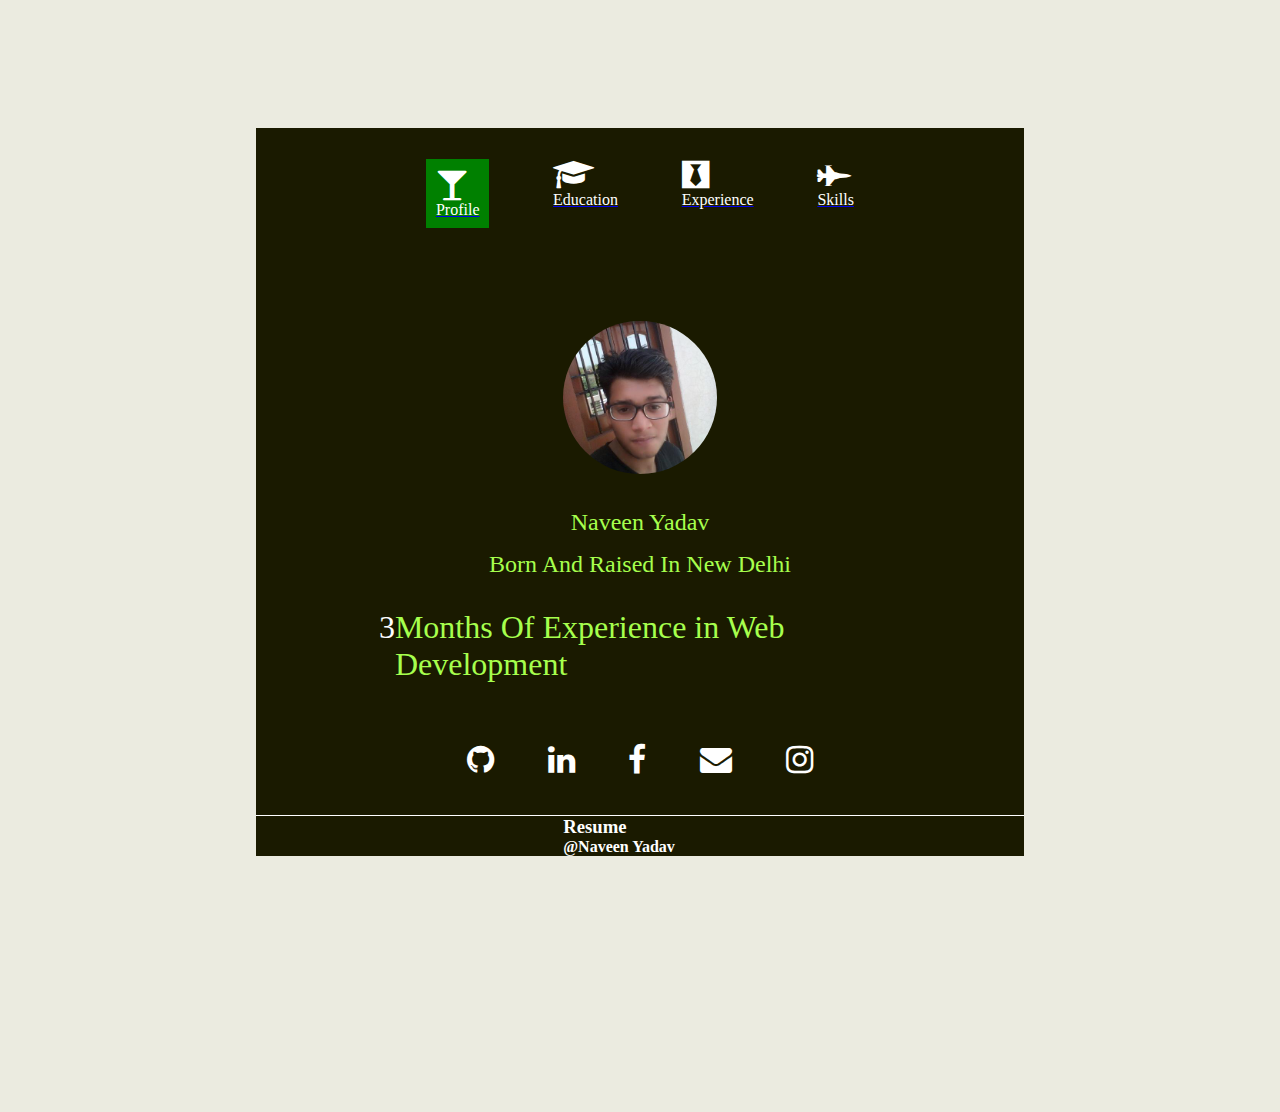
<file: index.html>
<!DOCTYPE html>
<html>
<head>
	<title></title>
	<link rel="stylesheet" type="text/css" href="index.css">
	<link rel="stylesheet" href="https://cdnjs.cloudflare.com/ajax/libs/font-awesome/4.7.0/css/font-awesome.min.css">
</head>
<body>

<main>
	<header>
	<div class="profile">
        <a href="index.html"><i class="fa fa-glass fa-2x" aria-hidden="true"></i>
		<div class="ye">Profile</div></a>
	</div>
	<div class="Education">
	<a href="Education.html"><i class="fa fa-graduation-cap fa-2x" aria-hidden="true"></i>
    <div class="ye">Education</div></a>
	</div>
	<div class="Experience">
	<a href="experience.html"><i class="fa fa-black-tie fa-2x" aria-hidden="true"></i>
		<div class="ye">Experience</div></a>
	</div>
	<div class="Skills">
	<a href="skills.html"><i class="fa fa-fighter-jet fa-2x" aria-hidden="true"></i>
	<div class="ye">Skills</div></a>
	</div>
</header>
<div class="image"><img src="me.jpg"></div>
<div class="name">Naveen Yadav</div>
<div class="born">Born And Raised In New Delhi</div>

<div class="experience">
	<div class="count">3</div>
	<div class="num">Months Of Experience in Web Development</div>
</div>
<div class="social">
<a href="https://github.com/ny826"><i class="fa fa-github fa-2x" aria-hidden="true"></i></a>
<a href="https://www.linkedin.com/in/naveen-yadav-309618118/"><i class="fa fa-linkedin fa-2x" aria-hidden="true"></i></a>
<a href="https://www.facebook.com/ny826"><i class="fa fa-facebook fa-2x" aria-hidden="true"></i></a>
<a href="https://www.linkedin.com/in/naveen-yadav-309618118/"><i class="fa fa-envelope fa-2x" aria-hidden="true"></i></a>
<a href="https://www.instagram.com/n_vi_n/?hl=en"><i class="fa fa-instagram fa-2x" aria-hidden="true"></i></a>
</div>
<footer>
	<h3>Resume</h3>
	<h4>@Naveen Yadav</h4>
</footer>
</main>

</body>
</html>
</file>
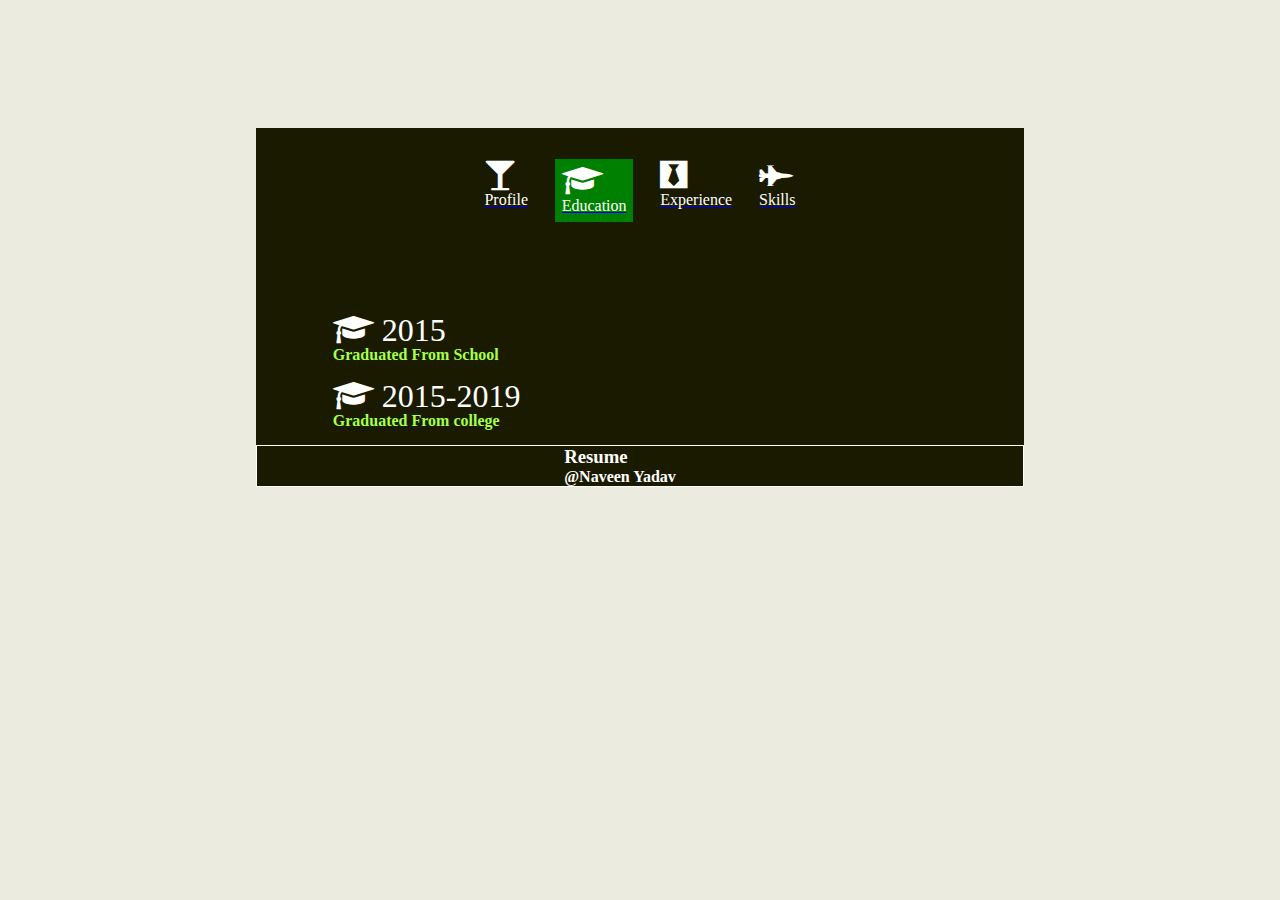
<file: Education.html>
<!DOCTYPE html>
<html>
<head>
	<title></title>
	<link rel="stylesheet" href="https://cdnjs.cloudflare.com/ajax/libs/font-awesome/4.7.0/css/font-awesome.min.css">
	<link rel="stylesheet" type="text/css" href="education.css">
</head>
<body>
<main>
	<header>
	<div class="profile">
        <a href="index.html"><i class="fa fa-glass fa-2x" aria-hidden="true"></i>
		<div class="ye">Profile</div></a>
	</div>
	<div class="Education">
	<a href="Education.html"><i class="fa fa-graduation-cap fa-2x" aria-hidden="true"></i>
    <div class="ye">Education</div></a>
	</div>
	<div class="Experience">
	<a href="experience.html"><i class="fa fa-black-tie fa-2x" aria-hidden="true"></i>
		<div class="ye">Experience</div></a>
	</div>
	<div class="Skills">
	<a href="skills.html"><i class="fa fa-fighter-jet fa-2x" aria-hidden="true"></i>
	<div class="ye">Skills</div></a>
	</div>
</header>
<div class="school">
<i class="fa fa-graduation-cap fa-2x" aria-hidden="true"> 2015
</i>
<h4>Graduated From School</h4>
</div>
<div class="college"> 
<i class="fa fa-graduation-cap fa-2x" aria-hidden="true"> 2015-2019
</i>
<h4>Graduated From college</h4>
</div>
<footer>
	<h3>Resume</h3>
	<h4>@Naveen Yadav</h4>
</footer>
</main>
</body>
</html>
</file>
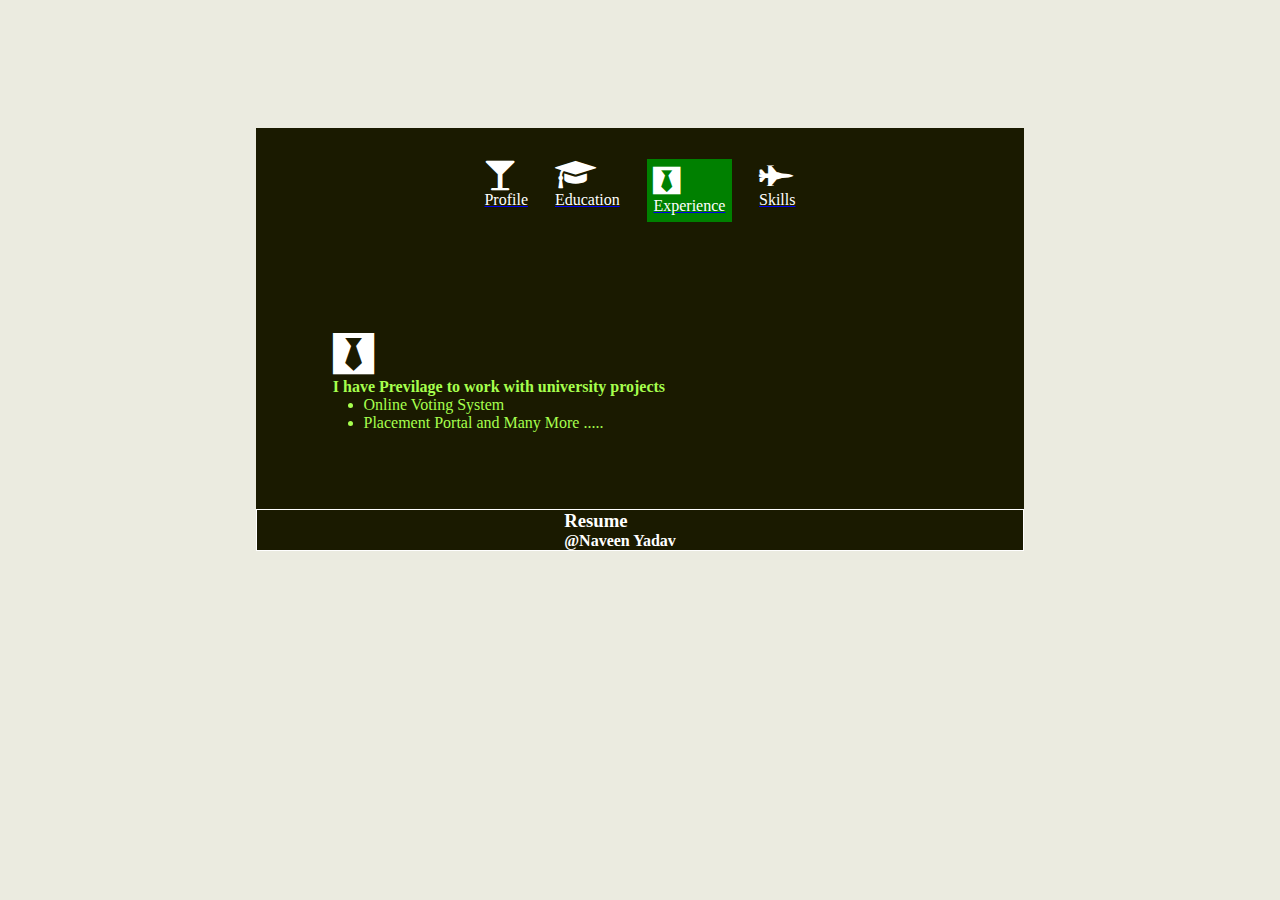
<file: experience.html>
<!DOCTYPE html>
<html>
<head>
	<title></title>
	<link rel="stylesheet" type="text/css" href="experience.css">
	<link rel="stylesheet" href="https://cdnjs.cloudflare.com/ajax/libs/font-awesome/4.7.0/css/font-awesome.min.css">
</head>
<body>

<main>
	<header>
	<div class="profile">
        <a href="index.html"><i class="fa fa-glass fa-2x" aria-hidden="true"></i>
		<div class="ye">Profile</div></a>
	</div>
	<div class="Education">
	<a href="Education.html"><i class="fa fa-graduation-cap fa-2x" aria-hidden="true"></i>
    <div class="ye">Education</div></a>
	</div>
	<div class="Experience">
	<a href="experience.html"><i class="fa fa-black-tie fa-2x" aria-hidden="true"></i>
		<div class="ye">Experience</div></a>
	</div>
	<div class="Skills">
	<a href="skills.html"><i class="fa fa-fighter-jet fa-2x" aria-hidden="true"></i>
	<div class="ye">Skills</div></a>
	</div>
</header>
<div class="experience">
    <i class="fa fa-black-tie fa-3x" aria-hidden="true"></i>
	<h4>I have Previlage to work with university projects</h4>
	<ul>
		<li>Online Voting System</li>
		<li>Placement Portal and Many More .....</li>
	</ul>
</div>

<footer>
	<h3>Resume</h3>
	<h4>@Naveen Yadav</h4>
</footer>
</main>

</body>
</html>
</file>
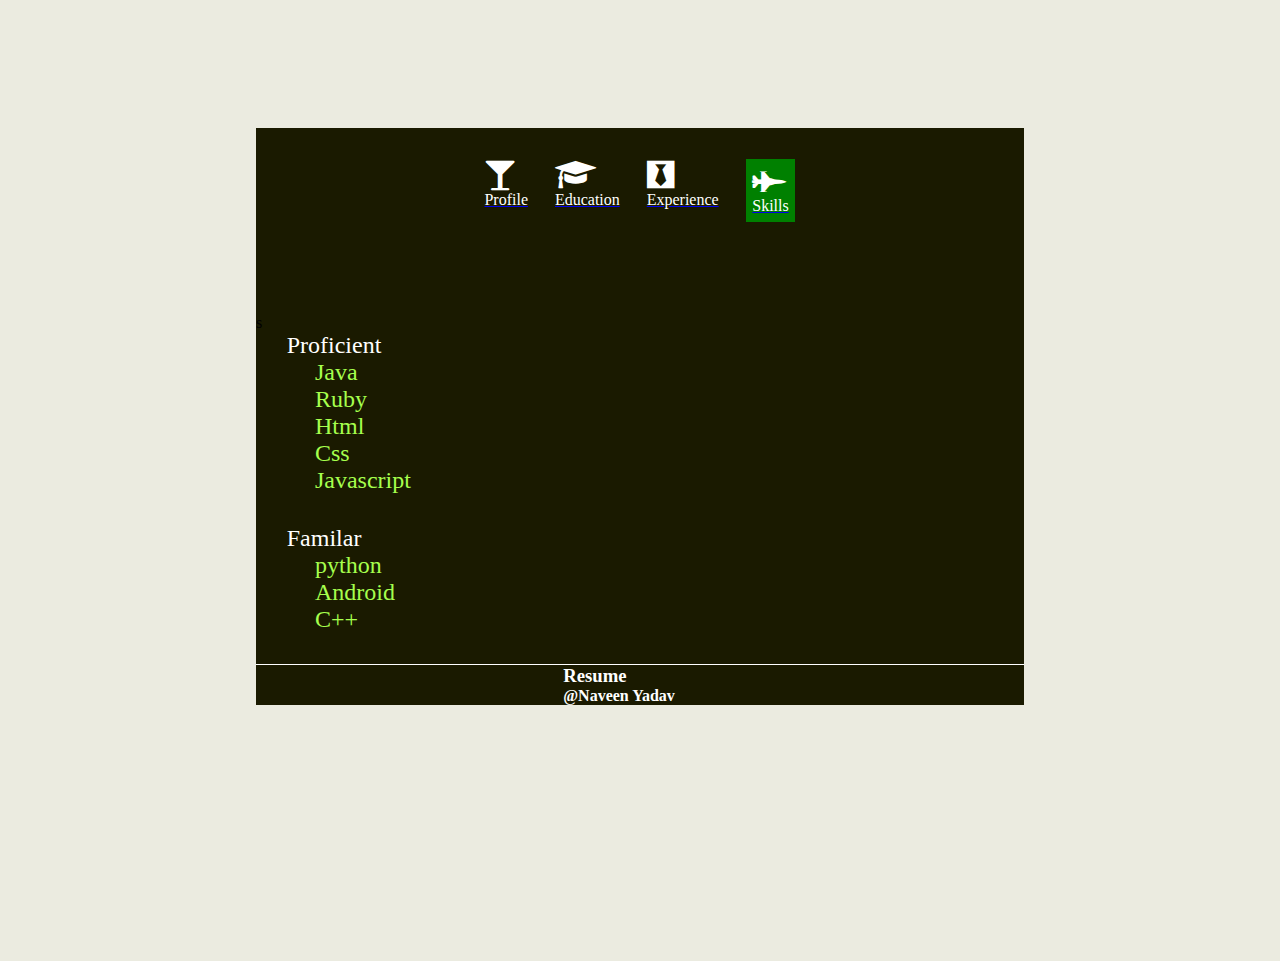
<file: skills.html>
<!DOCTYPE html>
<html>
<head>
	<title></title>
	<link rel="stylesheet" href="https://cdnjs.cloudflare.com/ajax/libs/font-awesome/4.7.0/css/font-awesome.min.css">
	<link rel="stylesheet" type="text/css" href="skills.css">
</head>
<body>
<main>
	<header>
	<div class="profile">
        <a href="index.html"><i class="fa fa-glass fa-2x" aria-hidden="true"></i>
		<div class="ye">Profile</div></a>
	</div>
	<div class="Education">
	<a href="Education.html"><i class="fa fa-graduation-cap fa-2x" aria-hidden="true"></i>
    <div class="ye">Education</div></a>
	</div>
	<div class="Experience">
	<a href="experience.html"><i class="fa fa-black-tie fa-2x" aria-hidden="true"></i>
		<div class="ye">Experience</div></a>
	</div>
	<div class="Skills">
	<a href="skills.html"><i class="fa fa-fighter-jet fa-2x" aria-hidden="true"></i>
	<div class="ye">Skills</div></a>
	</div>
</header>s
<div class="userdetails">Proficient
<ul>
	<li>Java</li>
	<li>Ruby</li>
	<li>Html</li>
	<li>Css</li>
	<li>Javascript</li>
</ul>

</div>
<div class="userdetails">Familar
<ul>
	<li>python</li>
	<li>Android</li>
	<li>C++</li>
</ul>
</div>

<footer>
	<h3>Resume</h3>
	<h4>@Naveen Yadav</h4>
</footer>
</main>
</body>
</html>
</file>
<file: index.css>
*{
margin: 0px;
padding:0px;
}

body{
	background-color:  #ebebe0;
}

main{
	margin: 10% 20% 20% 20%;
	width: 60%;
	background-color: #1a1a00;
}

main > header{
	margin: 8%;
	margin-top: 0%;
	height: 20%;
	padding-top: 4%;
    padding-bottom: 4%;
	padding-left: 10%;
	padding-right: 10%;
	display: flex;
	justify-content: space-around;
	box-sizing: border-box;
}

main > footer{
	border-top: 1px solid white;
	display: flex-column;
	align-items: center;
	justify-content: space-around;
	height: 16%;
	padding-left: 40%;
	padding-right: 40%;
	color: white;
}
img{
	border-radius: 50%;
	height: 20%;
	width:20%;
}
main > div.image{
	text-align: center;
}

.name{
	margin-top:4%; 
text-align: center;
font-size: 24px;
color: #a6ff4d
;
}

.born{
margin-top:2%; 
text-align: center;
font-size: 24px;
color:  #a6ff4d
;

}

.social{
	margin-top: 4%;
	margin-bottom: 1%;
	margin-left: 20%; 
	margin-right:20%;
	height: 20%;
	padding: 4%;
	display: flex;
	justify-content: space-around;
	box-sizing: border-box;

}

div.profile{
	padding: 2%;
	background-color:green;
}

a{
	text-decoration-style: none;
}

.experience{
	display: flex;
	justify-content: space-around;
	margin-top: 4%;
	margin-left: 16%;
	margin-right: 10%;
}

.count{
color: white;
font-size: 32px;
}
.num{
color:  #a6ff4d;
font-size: 32px;
}
i{
	color: white;
}

.ye{
	color: white;
}
</file>
<file: education.css>
*{
margin: 0px;
padding:0px;
}

body{
	background-color:  #ebebe0;
}

main{
	margin: 10% 20% 20% 20%;
	width: 60%;
	background-color: #1a1a00;
}

main > header{
	margin: 8%;
	margin-top: 0%;
	height: 20%;
	padding-top: 4%;
    padding-bottom: 4%;
	padding-left: 20%;
	padding-right: 20%;

	display: flex;
	justify-content: space-around;
	box-sizing: border-box;
}

main > footer{
	display: flex-column;
	color: white;
	align-items: center;
	justify-content: space-around;
	height: 10%;
	padding-left: 40%;
	padding-right: 40%;
	border:1px solid white;
}

.school,.college{
	margin-left: 10%;
	margin-bottom: 2%;
}

i{
	color: #4a148c;
}

div.Education{
	padding: 2%;
	background-color:green;
}

.school h4,.college h4{
	color:  #a6ff4d;
}

i{
	color: white;
}

.ye{
	color: white;
}
</file>
<file: experience.css>
*{
margin: 0px;
padding:0px;
}

body{
	background-color:  #ebebe0;
}

main{
	margin: 10% 20% 20% 20%;
	width: 60%;
	background-color: #1a1a00;
}

main > header{
	margin: 8%;
	margin-top: 0%;
	height: 20%;
	padding-top: 4%;
    padding-bottom: 4%;
	padding-left: 20%;
	padding-right: 20%;

	display: flex;
	justify-content: space-around;
	box-sizing: border-box;
}

main > footer{
	display: flex-column;
	align-items: center;
	justify-content: space-around;
	height: 10%;
	padding-left: 40%;
	padding-right: 40%;
    border:1px solid white;
    color: white;
}

.experience{
	margin: 10%;
	color:  #a6ff4d
;
}
.experience ul{
	margin-left: 5%;
}
div.Experience{
	padding: 2%;
	background-color:green;
}

i{
	color: white;
}

.ye{
	color: white;
	font-size: 16px;
}
</file>
<file: skills.css>
*{
margin: 0px;
padding:0px;
}

body{
	background-color: #ebebe0
;
}

main{
	margin: 10% 20% 20% 20%;
	width: 60%;
	background-color: #1a1a00;
}

main > header{
	margin: 8%;
	height: 20%;
	padding-top: 4%;
    padding-bottom: 4%;
	padding-left: 20%;
	padding-right: 20%;

	display: flex;
	justify-content: space-around;
	box-sizing: border-box;
}

main > footer{
	display: flex-column;
	align-items: center;
	justify-content: space-around;
	height: 10%;
	padding-left: 40%;
	padding-right: 40%;
	color: white;
	border-top: 1px solid white;
}

.userdetails{
	margin: 4%;
	margin-top: 0%;
	font-size: 24px;
	color: white;
}
li{
	margin-left: 4%;
	padding-top: 0%;
	font-size: 24px;
	color: #a6ff4d;
	list-style-type: none;
}

div.Skills{
	padding: 2%;
	background-color:green;
}


i{
	color: white;
}

.ye{
	color: white;
}
</file>
